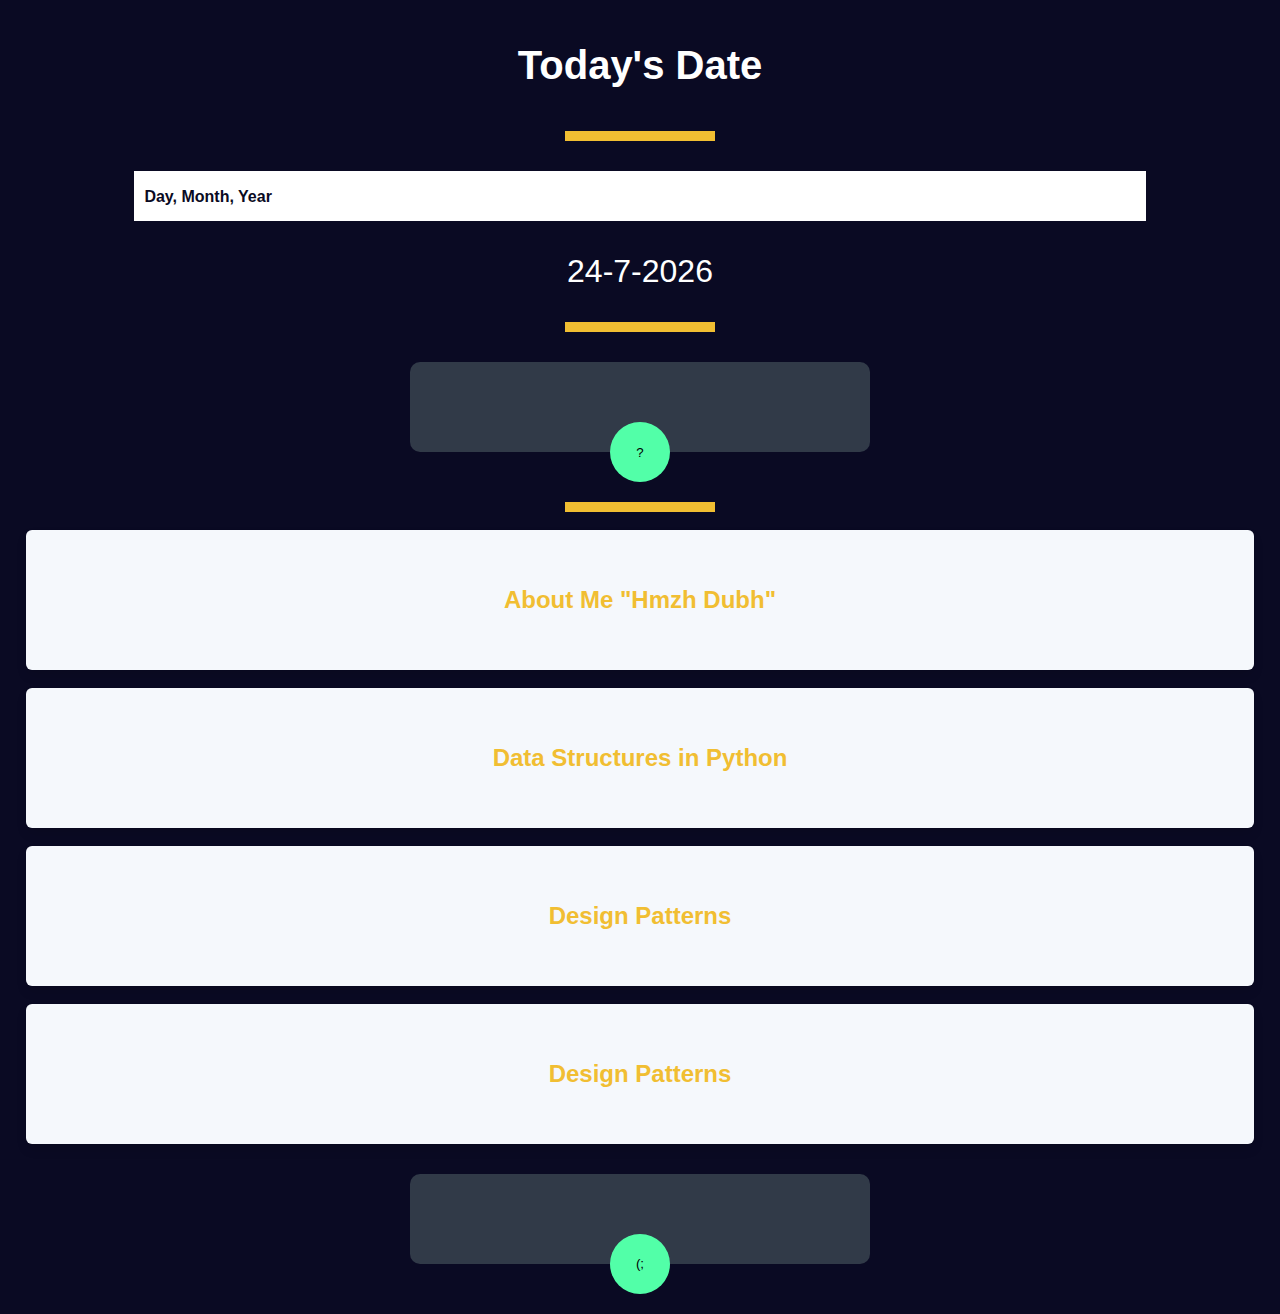
<file: index.html>
<!DOCTYPE html>
<html lang="en">
<head>
    <meta charset="UTF-8">
    <meta name="Hmzh Dubh" content=" CPIT-405">
    <title>Python Camp Laps</title>
    <style>
        :root {
          --dark-grey: #0a0a23;
          --white: #ffffff;
          --yellow: #f1be32;
        }
        body {
          color: var(--white);
          background-color: var(--dark-grey);
          font-family: Helvetica, Sans-serif ;
        }
        .advice-card {
          background-color: #313a48;
          border-radius: 10px;
          padding: 30px;
          max-width: 400px;
          text-align: center;
          position: relative;
          margin-top: 30px;
          margin-bottom: 50px;
          margin-left: auto;
          margin-right: auto;
        }

        .advice-number {
          color: #52ffa8;
          font-size: 12px;
          letter-spacing: 3px;
          text-transform: uppercase;
          margin-bottom: 20px;
        }

        .advice-text {
          color: #cee3e9;
          font-size: 24px;
          margin-bottom: 30px;
        }


        .dice-button {
          background-color: #52ffa8;
          border: none;
          border-radius: 50%;
          width: 60px;
          height: 60px;
          position: absolute;
          bottom: -30px;
          left: 50%;
          transform: translateX(-50%);
          cursor: pointer;
        }

        .dice-button:hover {
          box-shadow: 0 0 40px rgba(82, 255, 168, 0.5);
        }

        .advice-card:hover {
            box-shadow: 0 0 40px #f5f8fc;
        }

        .title-container {
          margin: 10px 0;
          display: flex;
          align-items: center;
          justify-content: center;
          gap: 8px;
        }
        .title {
            font-size: 2.5rem;
        }
        .divider {
          margin: auto;
          width: 150px;
          height: 10px;
          background-color: var(--yellow);
        }
        .dropdown-container {
          width: 80%;
          margin: 30px auto;
          position: relative;
        }
        select {
          display: block;
          margin: 20px auto 0;
          width: 100%;
          height: 50px;
          font-size: 100%;
          font-weight: bold;
          cursor: pointer;
          background-color: var(--white);
          border: none;
          color: var(--dark-grey);
          appearance: none;
          padding: 10px;
          padding-right: 38px;
          transition: color 0.3s ease, background-color 0.3s ease,
          border-bottom-color 0.3s ease;
        }
        #current-date {
          font-size: 2rem;
          text-align: center;
        }

        h1 {
            display: block;
            margin-block-start: 1.33em;
            margin-block-end: 1.33em;
            margin-inline-start: 0px;
            margin-inline-end: 0px;
            font-weight: bold;
            unicode-bidi: isolate;
        }

        .box {
            background-color: #fff;
            border-radius: 6px;
            box-shadow: 0 .5em 1em -.125em rgba(10, 10, 10, .1), 0 0 0 1px rgba(10, 10, 10, .02);
            color: #4a4a4a;
            display: block;
            padding: 1.25rem;
            margin-top: 0.5em;
            line-height: 1.5;
            display: block;
            font-size: 12px;
            color: #818181;
            background-color: #f5f8fc;
            margin: 1.5em;
            text-align: center;

        }
        a{
            text-decoration: none;
            color: var(--yellow)
        }
        .proj-box{
            background-color: white;
        }
        .proj-box a{
            color: red;
        }
    </style>
</head>
<body>
<div class="title-container">
    <h2 class="title">Today's Date</h2>
</div>
<div class="divider"></div>
<div class="dropdown-container">
    <select name="date-options" id="date-options">
        <option value="dd-mm-yyyy">Day, Month, Year</option>
        <option value="yyyy-mm-dd">Year, Month, Day</option>
        <option value="mm-dd-yyyy-h-mm">
            Month, Day, Year, Hours, Minutes
        </option>
    </select>
</div>
<p id="current-date"></p>
<div class="divider"></div>
<div class="advice-card">
    <h2 id="advice-id" class="advice-number"></h2>
    <p id ="advice" class="advice-text"></p>

    <button class="dice-button" onclick="rAdvice()">?</button>
</div>
<div class="divider"></div>
<div class="box">
    <h1>
        <a href="aboutMe/hmzhDubh.html">About Me "Hmzh Dubh"</a>
    </h1>
</div>
<div class="box">
    <h1>
        <a href="search/dataStructures.html"> Data Structures in Python</a>
    </h1>
</div>
<div class="box">
    <h1>
        <a href="search/designPatterns.html"> Design Patterns</a>
    </h1>
</div>
<div class="box">
    <h1>
        <a href="search/git.html"> Design Patterns</a>
    </h1>
</div>
<div class="advice-card">
    <h2 id="joke-id" class="advice-number"></h2>
    <p id ="joke-p1" class="advice-text"></p>
    <p id ="joke-p2" class="advice-text"></p>

    <button class="dice-button" onclick="rJoke()">(;</button>
</div>

<script>
    function rJoke(){

        const jokeElement1 = document.getElementById("joke-p1");
        const jokeElement2 = document.getElementById("joke-p2");

        const idElement = document.getElementById("joke-id");

        jokeElement1.innerText = "";
        jokeElement2.innerText = "";
        idElement.innerText = "";

        fetch('https://v2.jokeapi.dev/joke/Programming')
        .then(response => response.json())
        .then(data => {


            idElement.innerText = data.category;

            if(data.type === "twopart"){
                jokeElement1.innerText = data.setup
                jokeElement2.innerText = data.delivery
                console.log(`Joke Setup: ${data.setup}`);
                console.log(`Joke Delivery: ${data.delivery}`);
            }
            else if(data.type === "single"){
                console.log(`Joke: ${data.joke}`);
                jokeElement1.innerText = data.joke

            }
        });
    }
    function rAdvice(){
        const url = "https://api.adviceslip.com/advice";
        const myAdvice = new XMLHttpRequest();


        myAdvice.onreadystatechange = function(){
            if(myAdvice.readyState === 4 && myAdvice.status === 200){

                const theAdvice = JSON.parse(myAdvice.responseText);
                console.log(theAdvice.slip.advice);
                const adviceElement = document.getElementById("advice");
                const idElement = document.getElementById("advice-id");

                adviceElement.innerText = theAdvice.slip.advice;
                idElement.innerText = `#${theAdvice.slip.id}`;


            }else if(myAdvice.readyState === 4 && myAdvice.status !== 200){
                alert("Error", myAdvice.status, myAdvice.statusText);
            }
        }
        myAdvice.open('GET', `${url}`, true);
        myAdvice.send();
    }
    const currentDateParagraph = document.getElementById("current-date");
    const dateOptionsSelectElement = document.getElementById("date-options");

    const date = new Date();
    const day = date.getDate();
    const month = date.getMonth() + 1;
    const year = date.getFullYear();
    const hours = date.getHours();
    const minutes = date.getMinutes();

    const formattedDate = `${day}-${month}-${year}`;
    currentDateParagraph.textContent = formattedDate;

    dateOptionsSelectElement.addEventListener("change", () => {

      switch (dateOptionsSelectElement.value) {
        case "yyyy-mm-dd":
          currentDateParagraph.textContent = formattedDate
            .split("-")
            .reverse()
            .join("-");
          break;
        case "mm-dd-yyyy-h-mm":
          currentDateParagraph.textContent = `${month}-${day}-${year} ${hours} Hours ${minutes} Minutes`;
          break;
        default:
            currentDateParagraph.textContent = formattedDate
      }
    });
</script>

</body>
</html>
</file>
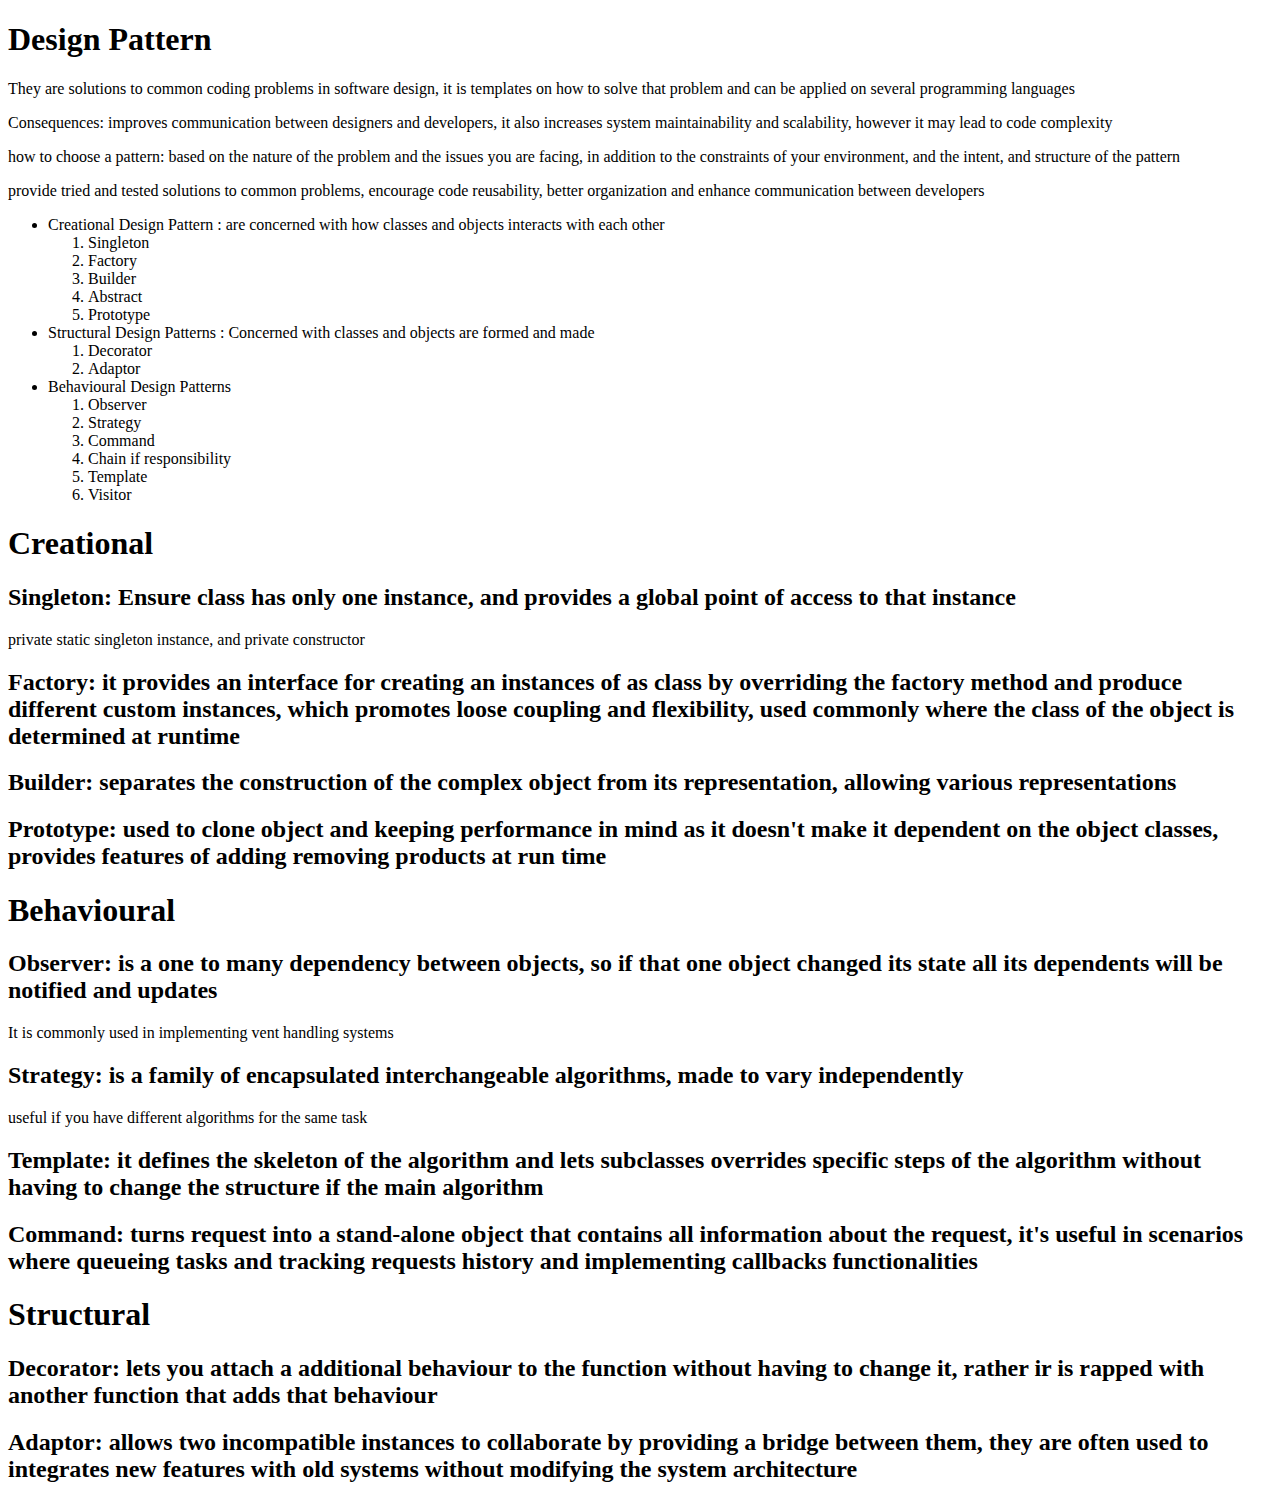
<file: search/designPatterns.html>
<!DOCTYPE html>
<html lang="en">
<head>
    <meta charset="UTF-8">
    <title>Design Pattern</title>
</head>
<body>
    <dev class="cover-page">
        <h1>Design Pattern</h1>
        <p>They are solutions to common coding problems in software design, it is templates on how to solve that problem and can be applied on several programming languages </p>
        <p>Consequences: improves communication between designers and developers, it also increases system maintainability and scalability, however it may lead to code complexity </p>
        <p>how to choose a pattern: based on the nature of the problem and the issues you are facing, in addition to the constraints of your environment, and the intent, and structure of the pattern</p>
        <p>provide tried and tested solutions to common problems, encourage code reusability, better organization and enhance communication between developers </p>
    </dev>
    <div>
        <ul>
            <li> Creational Design Pattern : are concerned with how classes and objects interacts with each other</li>
            <ol>
                <li> Singleton </li>
                <li> Factory </li>
                <li> Builder </li>
                <li> Abstract</li>
                <li> Prototype</li>
            </ol>
            <li> Structural Design Patterns : Concerned with classes and objects are formed and made</li>
            <ol>
                <li>Decorator</li>
                <li>Adaptor</li>

            </ol>
            <li> Behavioural Design Patterns</li>
            <ol>
                <li>Observer</li>
                <li>Strategy</li>
                <li>Command</li>
                <li>Chain if responsibility</li>
                <li>Template</li>
                <li>Visitor</li>
            </ol>
        </ul>
    </div>
    <div>
        <h1>Creational</h1>
        <h2> Singleton: Ensure class has only one instance, and provides a global point of access to that instance</h2>
        <p> private static singleton instance, and private constructor </p>
        <h2> Factory: it provides an interface for creating an instances of as class by overriding the factory method and produce different custom instances, which promotes loose coupling and flexibility, used commonly where the class of the object is determined at runtime </h2>
        <h2>Builder: separates the construction of the complex object from its representation, allowing various representations</h2>
        <h2>Prototype: used to clone object and keeping performance in mind as it doesn't make it dependent on the object classes, provides features of adding removing products at run time</h2>
    </div>
    <div>
        <h1>Behavioural</h1>
        <h2>Observer: is a one to many dependency between objects, so if that one object changed its state all its dependents will be notified and updates</h2>
        <p> It is commonly used in implementing vent handling systems </p>
        <h2>Strategy: is a family of encapsulated interchangeable algorithms, made to vary independently </h2>
        <p>useful if you have different algorithms for the same task</p>
        <h2>Template: it defines the skeleton of the algorithm and lets subclasses overrides specific steps of the algorithm without having to change the structure if the main algorithm</h2>
        <h2>Command: turns request into a stand-alone object that contains all information about the request, it's useful in scenarios where queueing tasks and tracking requests history and implementing callbacks functionalities </h2>
    </div>
    <div>
        <h1>Structural</h1>
        <h2>Decorator: lets you attach a additional behaviour to the function without having to change it, rather ir is rapped with another function that adds that behaviour</h2>
        <h2>Adaptor: allows two incompatible instances to collaborate by providing a bridge between them, they are often used to integrates new features with old systems without modifying the system architecture</h2>
    </div>
</body>
</html>
</file>
